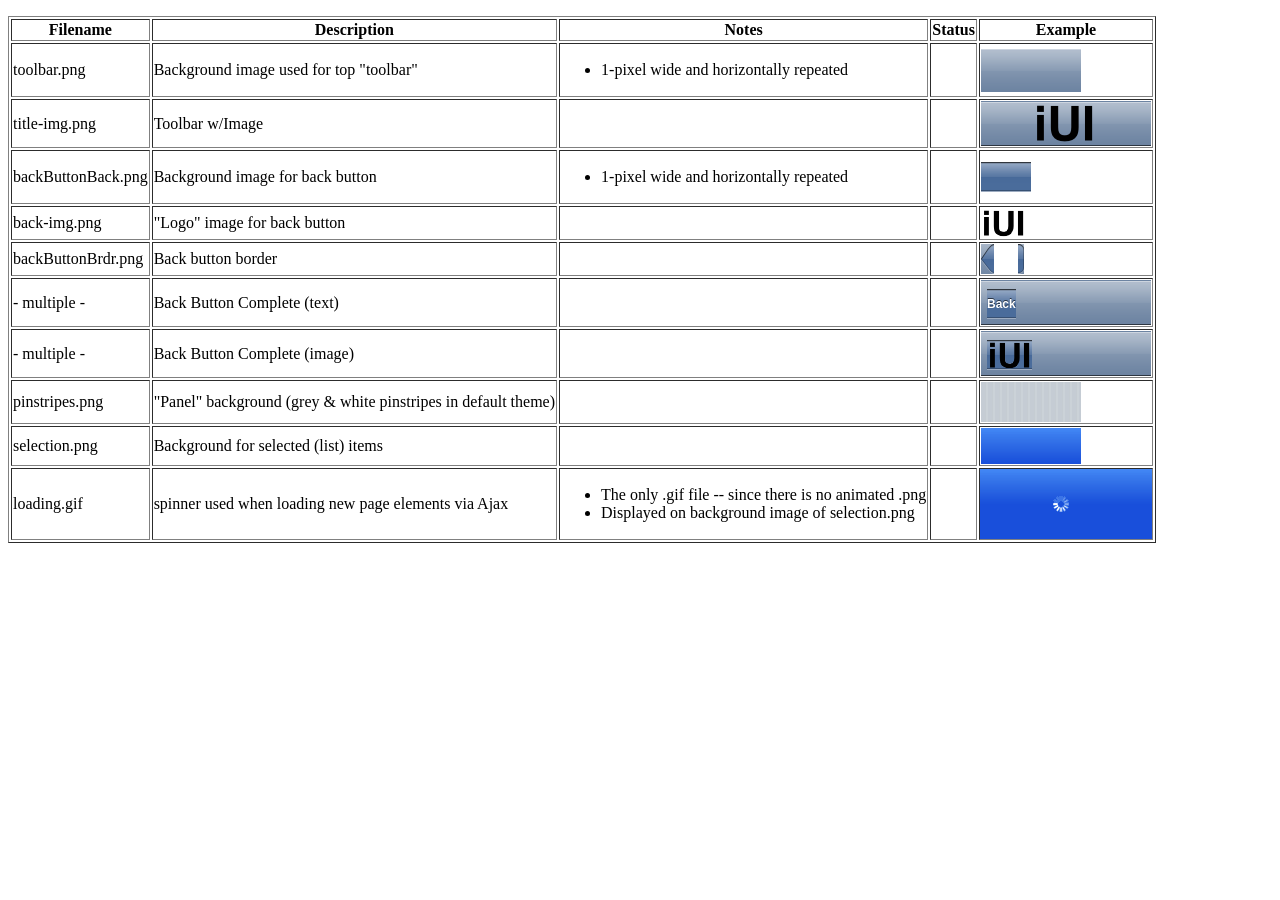
<file: www/iui/t/ThemeImageCatalog.html>
<?xml version="1.0" encoding="UTF-8"?>
<!DOCTYPE html PUBLIC "-//W3C//DTD XHTML 1.0 Transitional//EN"
"http://www.w3.org/TR/xhtml1/DTD/xhtml1-transitional.dtd">
<html>
  <head>
    <title>iUI Theme Image Catalog</title>

    <style type="text/css">.toolbar {
    position: relative;
    display: block;
    box-sizing: border-box;
    -webkit-box-sizing: border-box;
    border-bottom: 1px solid #2d3642;
    border-top: 1px solid #6d84a2;
    padding: 0 10px 10px 10px;
    height: 45px;
    background-image: url(default/toolbar.png);
}

.button {
    font-family: Helvetica;
    color: #000000;
    overflow-x: hidden;
    // position: absolute;
    overflow: hidden;
    top: 8px;
    right: 6px;
    margin: 0;
    border-width: 0 5px;
    padding: 0 3px;
    width: auto;
    height: 30px;
    line-height: 30px;
 //   font-family: inherit;
    font-size: 12px;
    font-weight: bold;
    color: #FFFFFF;
    text-shadow: rgba(0, 0, 0, 0.6) 0px -1px 0;
    text-overflow: ellipsis;
    text-decoration: none;
    white-space: nowrap;
    background: none;
}

.backButton {
    display: inline;
    position: absolute;
    top: 8px;
    left: 6px;
    min-height: 30px;
    right: auto;
    -webkit-border-image: url(default/backButtonBrdr.png) 0 8 0 14;
    background: url(default/backButtonBack.png) repeat-x;
    border-width: 0 8px 0 14px;
    max-width: 55px;
    padding: 0;
}

.panel {
    background: #c5ccd4 url(default/pinstripes.png);
}</style>
  </head>

  <body><p></p><table border="1">
      <thead>
        <tr>
          <th>Filename</th>

          <th>Description</th>

          <th>Notes</th>

          <th>Status</th>

          <th>Example</th>
        </tr>
      </thead>

      <tr>
        <td>toolbar.png</td>

        <td>Background image used for top "toolbar"</td>

        <td><ul>
            <li>1-pixel wide and horizontally repeated</li>
          </ul></td>

        <td></td>

        <td><img alt="???" height="43px" src="default/toolbar.png"
        width="100px" /></td>
      </tr>

      <tr>
        <td>title-img.png</td>

        <td>Toolbar w/Image</td>

        <td></td>

        <td></td>

        <td><div class="toolbar"><img alt="???" height=""
        src="default/title-img.png" width="" /></div></td>
      </tr>

      <tr>
        <td>backButtonBack.png</td>

        <td>Background image for back button</td>

        <td><ul>
            <li>1-pixel wide and horizontally repeated</li>
          </ul></td>

        <td></td>

        <td><img alt="???" height="30px" src="default/backButtonBack.png"
        width="50px" /></td>
      </tr>

      <tr>
        <td>back-img.png</td>

        <td>"Logo" image for back button</td>

        <td></td>

        <td></td>

        <td><img alt="???" height="" src="default/back-img.png"
        width="" /></td>
      </tr>

      <tr>
        <td>backButtonBrdr.png</td>

        <td>Back button border</td>

        <td></td>

        <td></td>

        <td><img alt="???" height="" src="default/backButtonBrdr.png"
        width="" /></td>
      </tr>

      <tr>
        <td>- multiple -</td>

        <td>Back Button Complete (text)</td>

        <td></td>

        <td></td>

        <td style=""><div class="toolbar"><a class="button backButton"
        style="-webkit-border-image: url(default/backButtonBrdr.png) 0 8 0 14; background: url(default/backButtonBack.png) repeat-x;     border-width: 0 8px 0 14px; max-width: 55px; padding: 0;">Back</a></div></td>
      </tr>

      <tr>
        <td>- multiple -</td>

        <td>Back Button Complete (image)</td>

        <td></td>

        <td></td>

        <td style=""><div class="toolbar"><a class="button backButton"
        style="-webkit-border-image: url(default/backButtonBrdr.png) 0 8 0 14; background: url(default/backButtonBack.png) repeat-x;     border-width: 0 8px 0 14px; max-width: 55px; padding: 0;"><img
        alt="???" src="default/back-img.png" /></a></div></td>
      </tr>

      <tr>
        <td>pinstripes.png</td>

        <td>"Panel" background (grey &amp; white pinstripes in default
        theme)</td>

        <td></td>

        <td></td>

        <td><div class="panel" style="width: 100px; height: 40px;"></div></td>
      </tr>

      <tr>
        <td>selection.png</td>

        <td>Background for selected (list) items</td>

        <td></td>

        <td></td>

        <td><img alt="???" height="36px" src="default/selection.png"
        width="100px;" /></td>
      </tr>

      <tr>
        <td>loading.gif</td>

        <td>spinner used when loading new page elements via Ajax</td>

        <td><ul>
            <li>The only .gif file -- since there is no animated .png </li>

            <li>Displayed on background image of selection.png</li>
          </ul></td>

        <td></td>

        <td bgcolor=""
        style="background-image: url(default/selection.png); background-repeat: repeat-x;  background-color: #194fdb;"><img
        alt="???" src="default/loading.gif"
        style="display: block; margin-left: auto; margin-right: auto;" /></td>
      </tr>
    </table></body>
</html>
</file>
